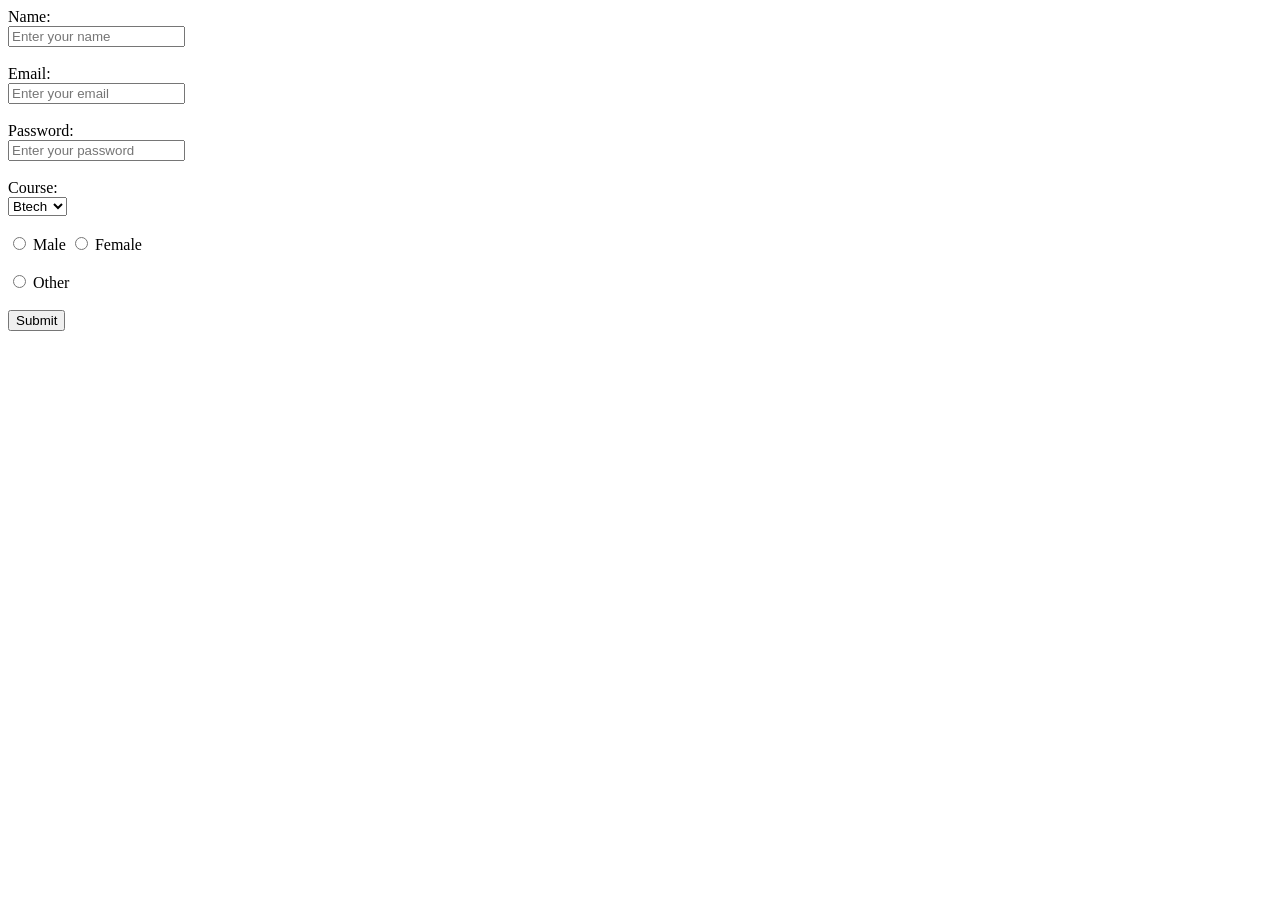
<file: html-practice-classwork/forms.html>
<html lang="en">
<head>
    <meta charset="UTF-8">
    <meta name="viewport" content="width=device-width, initial-scale=1.0">
    <title>Html Forms</title>
</head>
<body>
    <form>
        <label for="name">Name:</label><br>
        <input type="text" name="name" placeholder="Enter your name"><br><br>
        <label for="email">Email:</label><br>
        <input type="email" name="email" placeholder="Enter your email"><br><br>
        <label for="password">Password:</label><br>
        <input type="password" name="password" placeholder="Enter your password"><br><br>
        <label for="degree">Course:</label><br>
        <select>
            <option value="">Btech</option>
            <option value="">Mtech</option>
            <option value="">BCA</option>
            <option value="">MCA</option>
        </select><br><br>
        <input type="radio" name="gender">
        <label for="male">Male</label>
        <input type="radio" name="gender">
        <label for="female">Female</label><br><br>
        <input type="radio" name="gender">
        <label for="other">Other</label><br><br>
        <input type="submit" value="Submit">
    </form>

</body>
</html>
</file>
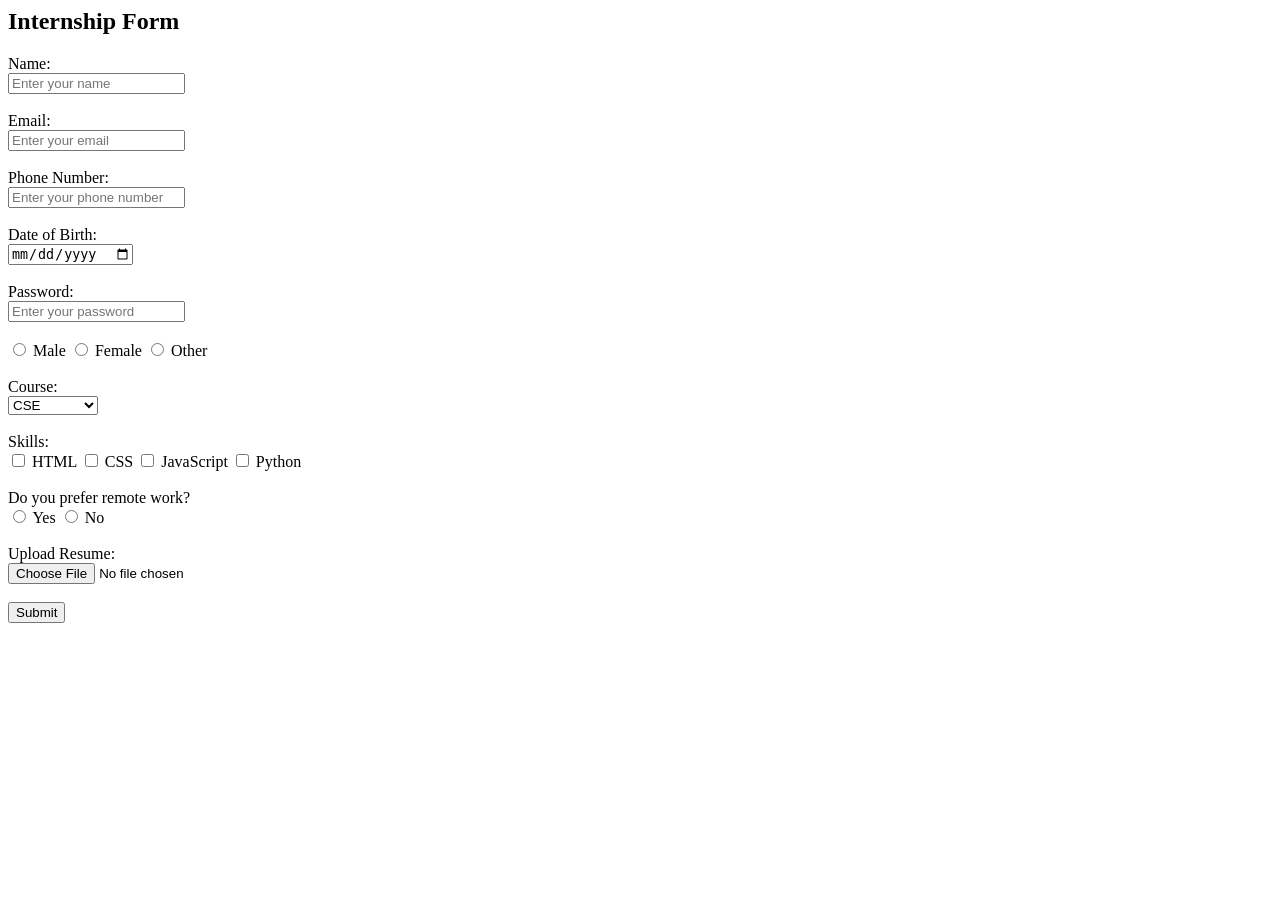
<file: html-practice-classwork/internshipform.html>
<html lang="en">
<head>
    <meta charset="UTF-8">
    <meta name="viewport" content="width=device-width, initial-scale=1.0">
    <h2>Internship Form</h2>
</head>
<body>
    <form>
        <label for="name">Name:</label><br>
        <input type="text" name="name" placeholder="Enter your name"><br><br>
        <label for="email">Email:</label><br>
        <input type="email" name="email" placeholder="Enter your email"><br><br>
        <label for="phone">Phone Number:</label><br>
        <input type="tel" name="phone" placeholder="Enter your phone number"><br><br>
        <label for="dob">Date of Birth:</label><br>
        <input type="date" name="dob"><br><br>
        <label for="password">Password:</label><br>
        <input type="password" name="password" placeholder="Enter your password"><br><br>
        <input type="radio" name="gender" value="male">
        <label for="male">Male</label>
        <input type="radio" name="gender" value="female">
        <label for="female">Female</label>
        <input type="radio" name="gender" value="other">
        <label for="other">Other</label><br><br>
        <label for="course">Course:</label><br>
        <select name="course">
            <option value="">CSE</option>
            <option value="">IT</option>
            <option value="">ECE</option>
            <option value="">Mechanical</option>
        </select><br><br>
        <label for="skills">Skills:</label><br>
        <input type="checkbox" name="skills" value="html"> HTML
        <input type="checkbox" name="skills" value="css"> CSS
        <input type="checkbox" name="skills" value="javascript"> JavaScript
        <input type="checkbox" name="skills" value="python"> Python<br><br>
        <label for="preference">Do you prefer remote work?</label><br>
        <input type="radio" name="preference" value="yes">
        <label for="yes">Yes</label>
        <input type="radio" name="preference" value="no">
        <label for="no">No</label><br><br>
        <label for="resume">Upload Resume:</label><br>
        <input type="file" name="resume"><br><br>
        <input type="submit" value="Submit">
    </form>

</body>
</html>
</file>
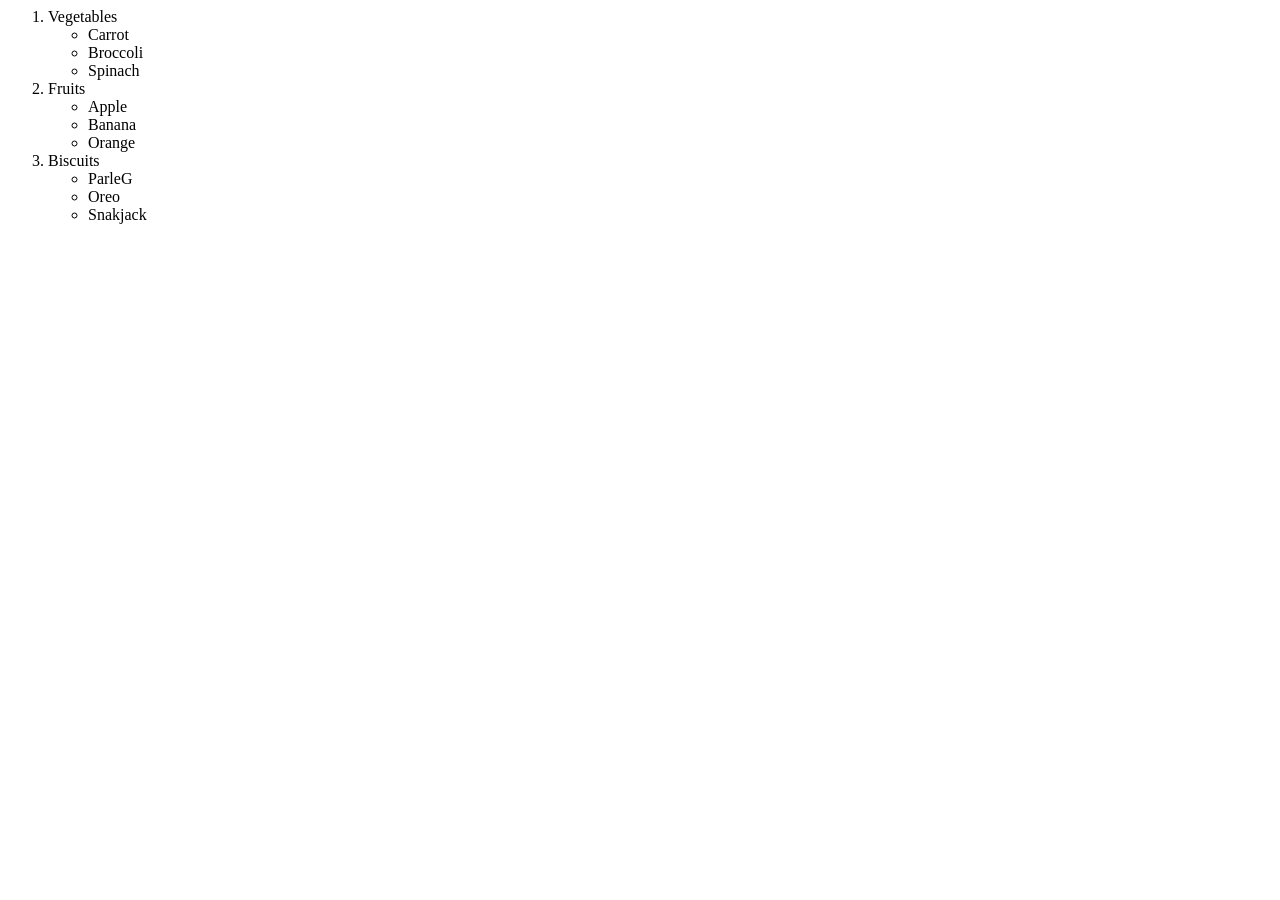
<file: html-practice-classwork/list.html>
<html lang="en">
    <body>
        <ol>
            <li>Vegetables</li>
        
        <ul>   
            <li>Carrot</li>
            <li>Broccoli</li>
            <li>Spinach</li>
        </ul>
        
            <li>Fruits</li>
        
        <ul>
            <li>Apple</li>
            <li>Banana</li>
            <li>Orange</li>
        </ul>
        
            <li>Biscuits</li>
        
        <ul>
            <li>ParleG</li>
            <li>Oreo</li>
            <li>Snakjack</li>
        </ul>
        </ol>
    </body>
</html>
</file>
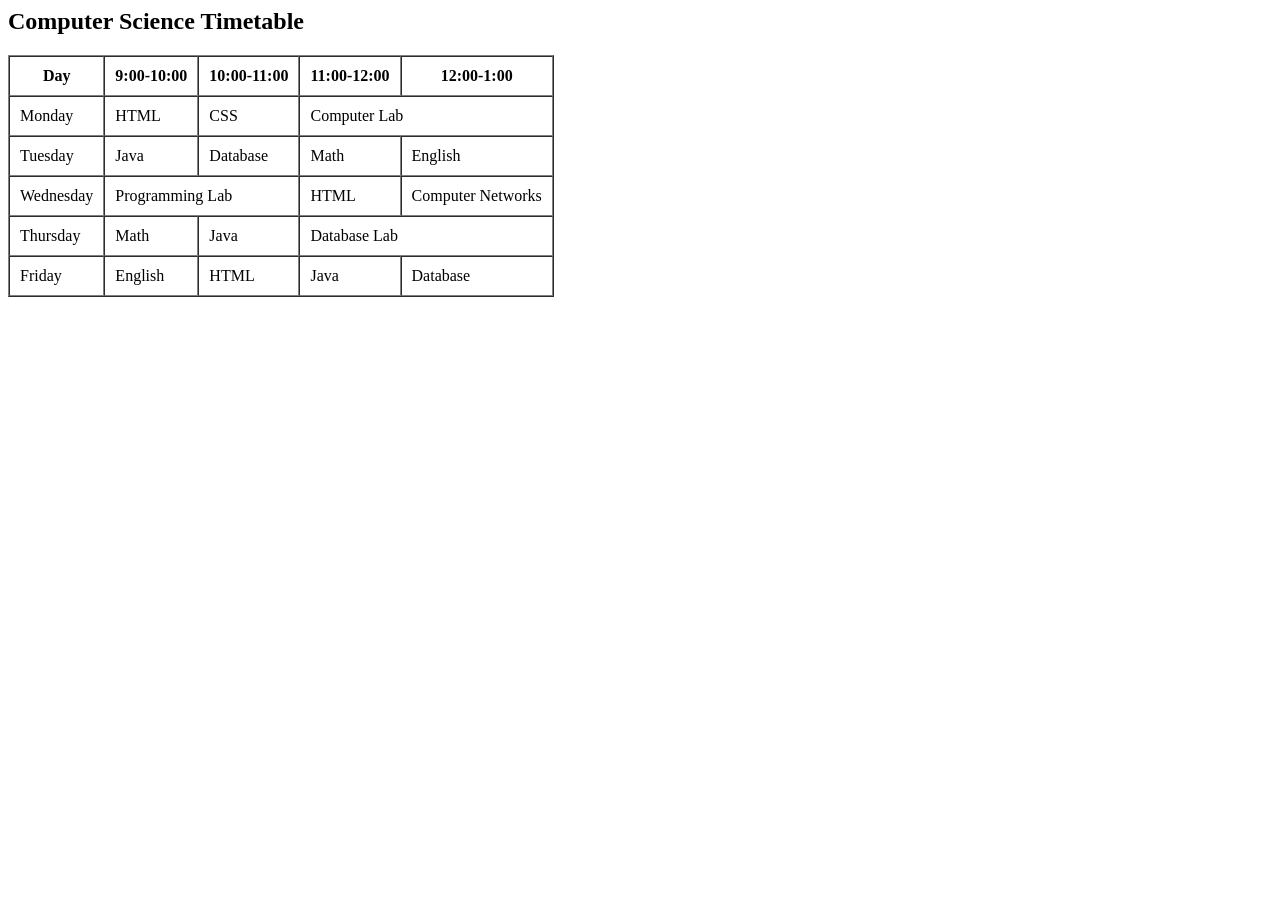
<file: html-practice-classwork/timetable.html>
<html lang="en">
    <head>
        <meta charset="UTF-8">
        <meta http-equiv="X-UA-Compatible" content="IE=edge">
        <meta name="viewport" content="width=device-width, initial-scale=1.0">
        <h2>Computer Science Timetable</h2>
    </head>
    <body>
        <table border="1" cellspacing="0" cellpadding="10">
            <thead>
                <tr>
                    <th>Day</th>
                    <th>9:00-10:00</th>
                    <th>10:00-11:00</th>
                    <th>11:00-12:00</th>
                    <th>12:00-1:00</th>
                </tr>
            </thead>
            <tbody>
                <tr>
                    <td>Monday</td>
                    <td>HTML</td>
                    <td>CSS</td>
                    <td = colspan="2">Computer Lab</td>
                </tr>
                <tr>
                    <td>Tuesday</td>
                    <td>Java</td>
                    <td>Database</td>
                    <td>Math</td>
                    <td>English</td>
                </tr>
                <tr>
                    <td>Wednesday</td>
                    <td colspan="2">Programming Lab</td>
                    <td>HTML</td>
                    <td>Computer Networks</td>
                    </tr>
                    <tr>
                    <td>Thursday</td>
                    <td>Math</td>
                    <td>Java</td>
                    <td colspan="2">Database Lab</td>
                    </tr>
                <tr>
                    <td>Friday</td> 
                    <td>English</td>
                    <td>HTML</td>
                    <td>Java</td>
                    <td>Database</td>
                </tr>
                <!-- Add more rows as needed -->
            </tbody>
        </table>
    </body>
</file>
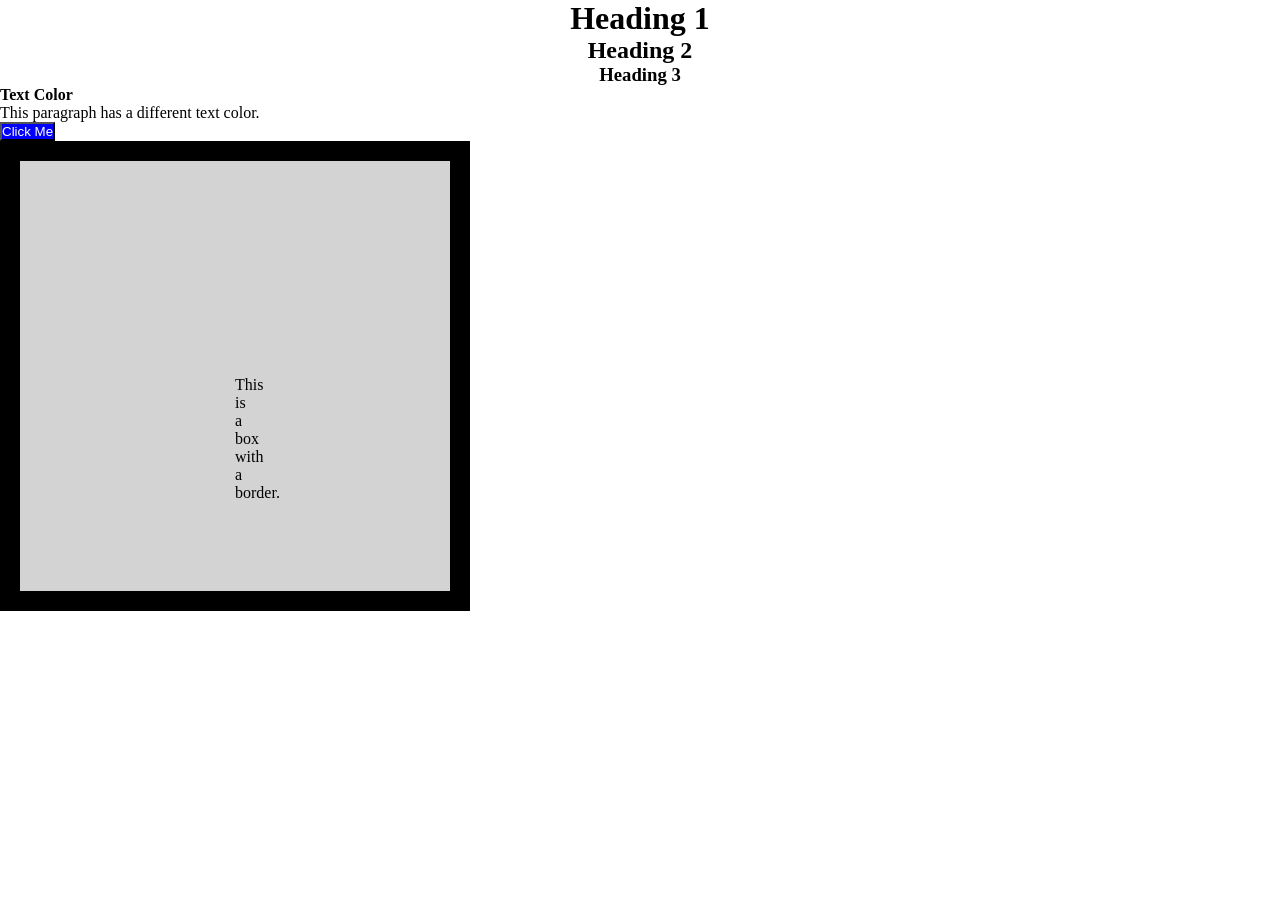
<file: html-practice-classwork/BasicCss/html.html>
<html lang="en">
    <head>
        <meta charset="UTF-8" />
        <meta name="viewport" content="width=device-width, initial-scale=1.0" />
        <title>Basic CSS Practice</title>
        <link rel="stylesheet" href="./css1.css" />
        <head> 
            <body>
                <center><h1>Heading 1</h1></center>
                <center><h2>Heading 2</h2></center>
                <center><h3>Heading 3</h3></center>
                <h4>Text Color</h4>
                <p class="text-color">This paragraph has a different text color.</p>
                <button style="background-color: blue; color: white;">Click Me</button>
                <div class="box">This is a box with a border.</div>
            </body>
        </head>
</file>
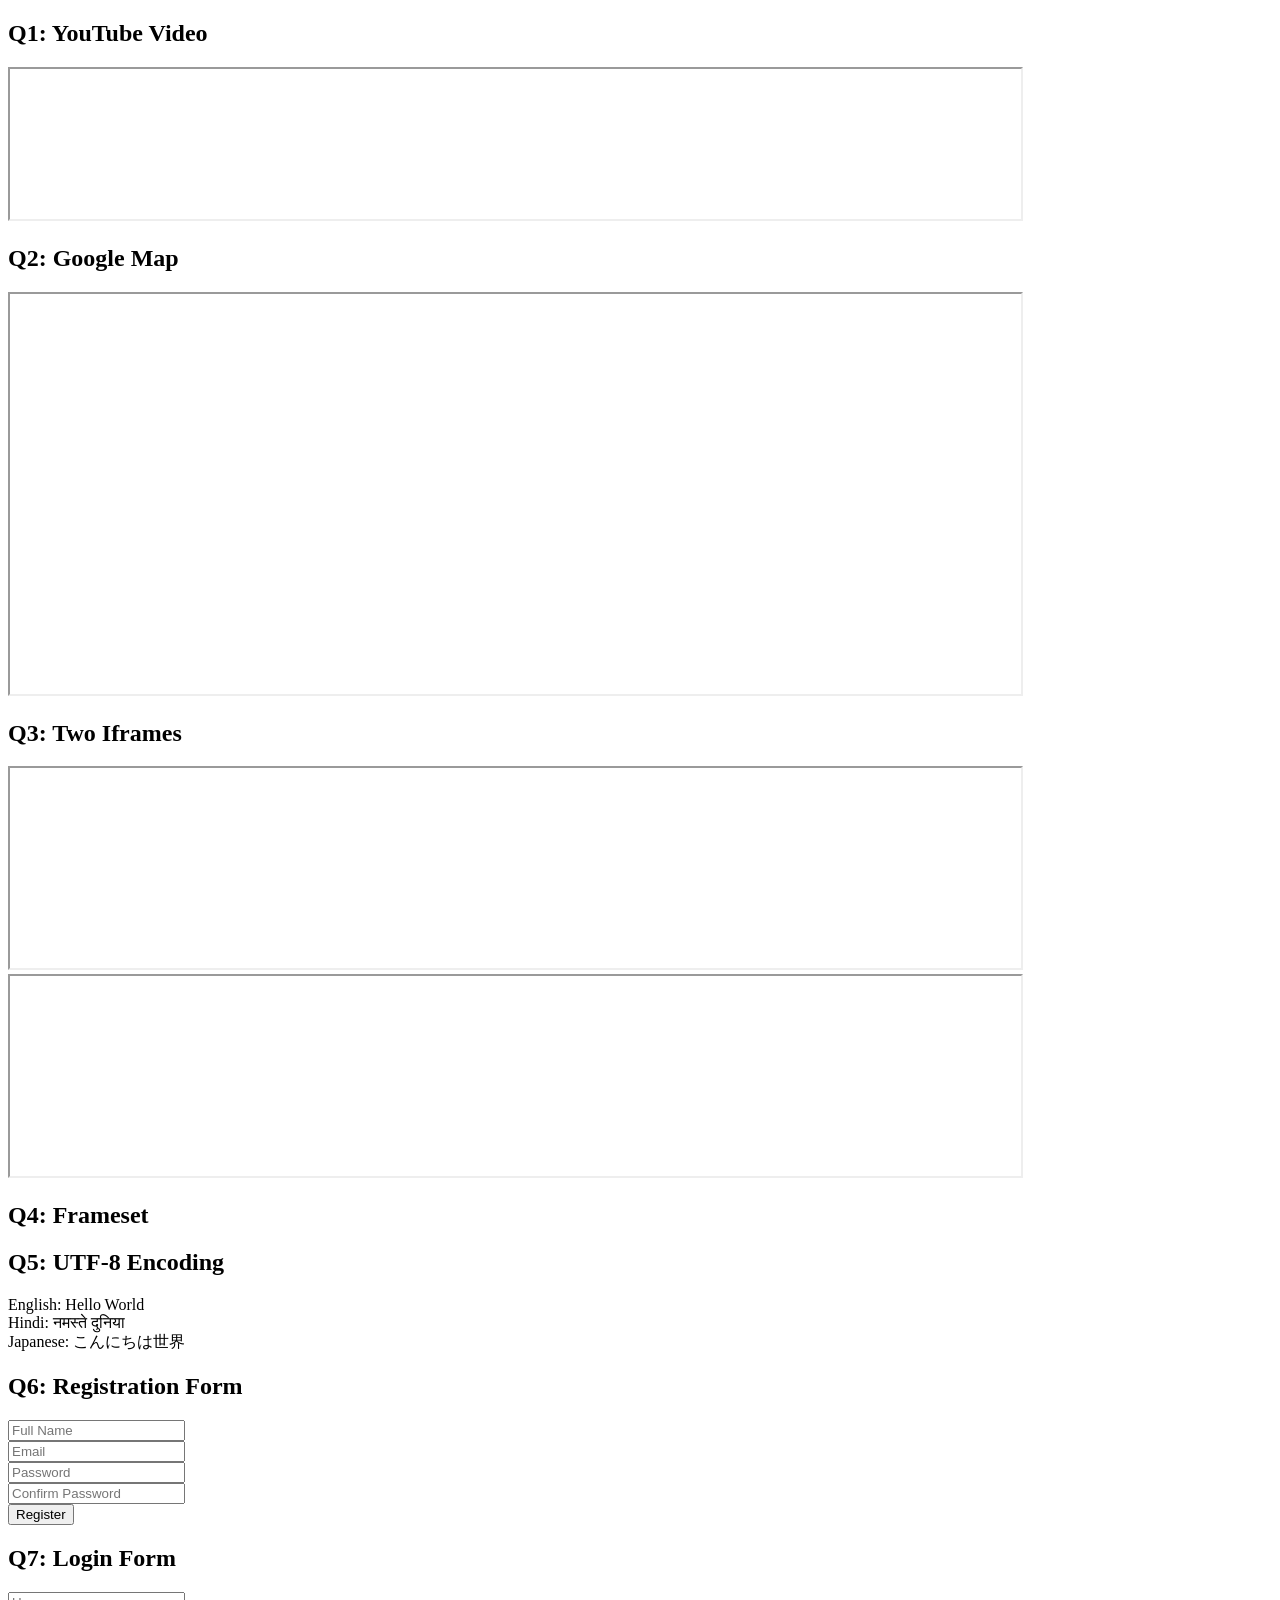
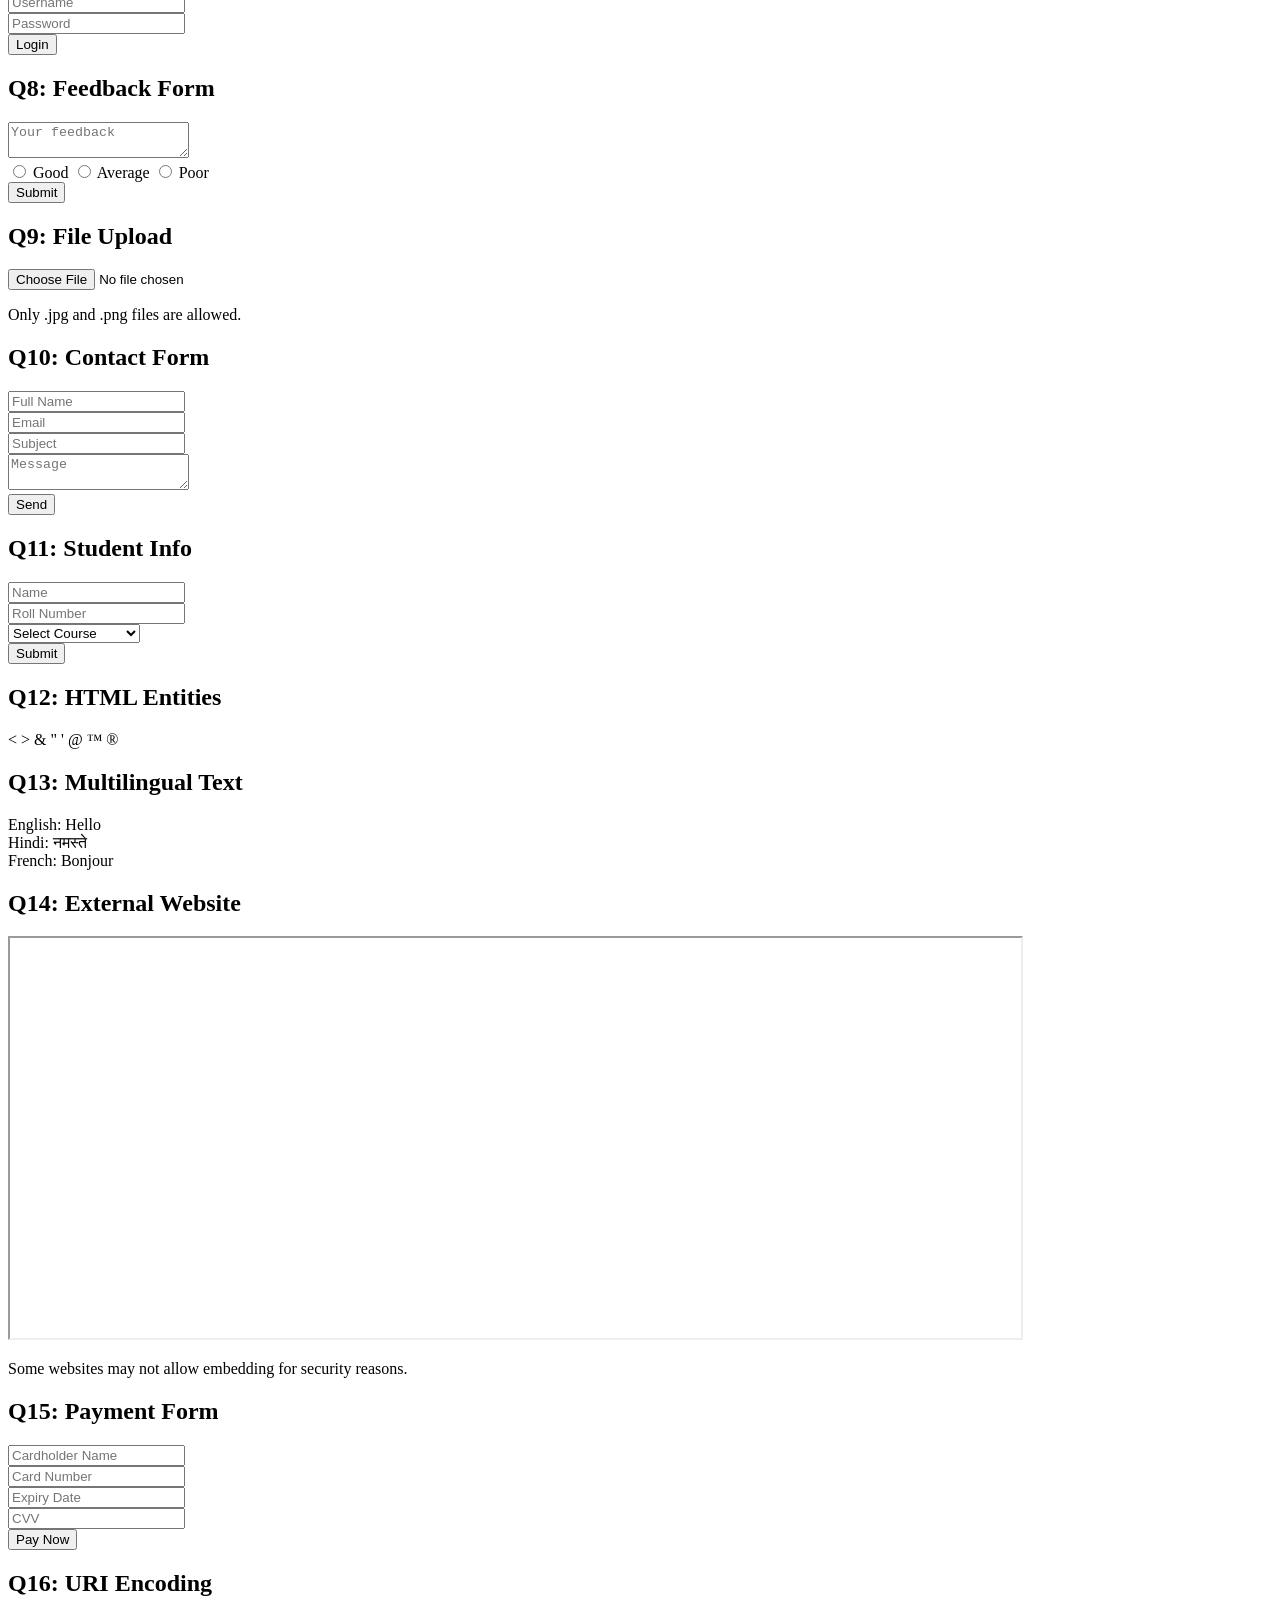
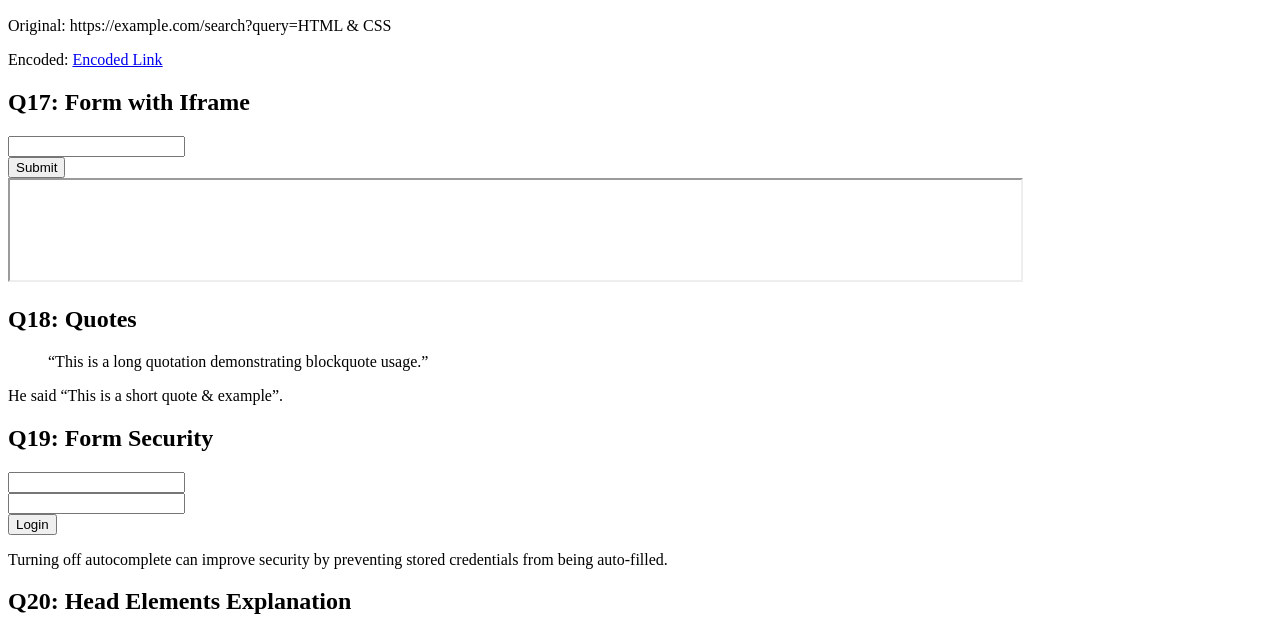
<file: html-practice/Assignment 2/Assignment4.html>
<!DOCTYPE html>
<html lang="en">
<head>
    <meta charset="UTF-8">
    <meta name="author" content="Student Name">
    <meta name="viewport" content="width=device-width, initial-scale=1.0">
    <title>Assignment 3 - Combined</title>
    <base href="https://example.com/">
    <link rel="icon" href="favicon.ico">
    <style></style>
    <script></script>
</head>
<body>

<!-- Q1: YouTube Video -->
<h2>Q1: YouTube Video</h2>
<iframe src="https://www.youtube.com/embed/dQw4w9WgXcQ" width="80%" height="50%"></iframe>

<!-- Q2: Google Map -->
<h2>Q2: Google Map</h2>
<iframe src="https://www.google.com/maps/embed?pb=!1m18!..." title="My City Map" width="80%" height="400" loading="lazy"></iframe>
<!-- loading="lazy" delays loading until needed -->

<!-- Q3: Two Iframes -->
<h2>Q3: Two Iframes</h2>
<iframe src="intro.html" width="80%" height="200"></iframe><br>
<iframe src="hobby.html" width="80%" height="200"></iframe>

<!-- Q4: Frameset -->
<h2>Q4: Frameset</h2>
<frameset rows="20%,80%">
    <frame src="nav.html">
    <frame src="welcome.html">
</frameset>

<!-- Q5: UTF-8 Encoding -->
<h2>Q5: UTF-8 Encoding</h2>
<p>English: Hello World<br>Hindi: नमस्ते दुनिया<br>Japanese: こんにちは世界</p>

<!-- Q6: Registration Form -->
<h2>Q6: Registration Form</h2>
<form>
    <input type="text" name="fullname" placeholder="Full Name" required><br>
    <input type="email" name="email" placeholder="Email" required><br>
    <input type="password" name="password" placeholder="Password" required><br>
    <input type="password" name="confirm" placeholder="Confirm Password" required><br>
    <button type="submit">Register</button>
</form>

<!-- Q7: Login Form -->
<h2>Q7: Login Form</h2>
<form>
    <input type="text" name="username" placeholder="Username" required><br>
    <input type="password" name="password" placeholder="Password" required><br>
    <input type="hidden" name="csrf" value="dummyToken123">
    <!-- CSRF token prevents cross-site request forgery -->
    <button type="submit">Login</button>
</form>

<!-- Q8: Feedback Form -->
<h2>Q8: Feedback Form</h2>
<form method="post" action="#">
    <textarea name="feedback" placeholder="Your feedback"></textarea><br>
    <input type="radio" name="rating" value="Good"> Good
    <input type="radio" name="rating" value="Average"> Average
    <input type="radio" name="rating" value="Poor"> Poor<br>
    <button type="submit">Submit</button>
</form>

<!-- Q9: File Upload -->
<h2>Q9: File Upload</h2>
<form>
    <input type="file" accept=".jpg,.png" required><br>
    <p>Only .jpg and .png files are allowed.</p>
</form>

<!-- Q10: Contact Form -->
<h2>Q10: Contact Form</h2>
<form>
    <input type="text" name="fullname" placeholder="Full Name" required><br>
    <input type="email" name="email" placeholder="Email" required><br>
    <input type="text" name="subject" placeholder="Subject" required><br>
    <textarea name="message" placeholder="Message" required></textarea><br>
    <button type="submit">Send</button>
</form>

<!-- Q11: Student Info -->
<h2>Q11: Student Info</h2>
<form>
    <input type="text" name="name" placeholder="Name" required><br>
    <input type="text" name="roll" placeholder="Roll Number" required><br>
    <select name="course" required>
        <option value="" disabled selected>Select Course</option>
        <option value="CS">Computer Science</option>
        <option value="Math">Mathematics</option>
    </select><br>
    <button type="submit">Submit</button>
</form>

<!-- Q12: HTML Entities -->
<h2>Q12: HTML Entities</h2>
<p>&lt; &gt; &amp; &quot; &apos; &#64; &trade; &reg;</p>

<!-- Q13: Multilingual Text -->
<h2>Q13: Multilingual Text</h2>
<p>English: Hello<br>Hindi: नमस्ते<br>French: Bonjour</p>

<!-- Q14: External Website -->
<h2>Q14: External Website</h2>
<iframe src="https://www.wikipedia.org" width="80%" height="400"></iframe>
<p>Some websites may not allow embedding for security reasons.</p>

<!-- Q15: Payment Form -->
<h2>Q15: Payment Form</h2>
<form>
    <input type="text" name="cardname" placeholder="Cardholder Name" required><br>
    <input type="text" name="cardnumber" placeholder="Card Number" required><br>
    <input type="text" name="expiry" placeholder="Expiry Date" required><br>
    <input type="password" name="cvv" placeholder="CVV" required><br>
    <button type="submit">Pay Now</button>
</form>

<!-- Q16: URI Encoding -->
<h2>Q16: URI Encoding</h2>
<p>Original: https://example.com/search?query=HTML & CSS</p>
<p>Encoded: <a href="https://example.com/search?query=HTML%20%26%20CSS">Encoded Link</a></p>

<!-- Q17: Form with Iframe -->
<h2>Q17: Form with Iframe</h2>
<form target="resultFrame">
    <input type="text" name="text"><br>
    <button type="submit">Submit</button>
</form>
<iframe name="resultFrame" src="result.html" width="80%" height="100"></iframe>

<!-- Q18: Quotes -->
<h2>Q18: Quotes</h2>
<blockquote>“This is a long quotation demonstrating blockquote usage.”</blockquote>
<p>He said <q>This is a short quote &amp; example</q>.</p>

<!-- Q19: Form Security -->
<h2>Q19: Form Security</h2>
<form autocomplete="off">
    <input type="text" name="username" required><br>
    <input type="password" name="password" required><br>
    <button type="submit">Login</button>
</form>
<p>Turning off autocomplete can improve security by preventing stored credentials from being auto-filled.</p>

<!-- Q20: Head Elements Explanation -->
<h2>Q20: Head Elements Explanation</h2>
<p>
<title> defines page title.<br>
<meta> provides metadata.<br>
<base> sets base URL.<br>
<link> connects external resources.<br>
<style> allows internal CSS.<br>
<script> allows JavaScript.<br>
</p>

</body>
</html>
</file>
<file: html-practice-classwork/BasicCss/css1.css>
/*h1{
    background-color: lightblue;
    color: white;
    font-size: 150px;
}
h2{
    background-color: lightgreen;
    color: white;
    font-size: 150px;
}
h3{
    background-color: lightpink;
    color: white;
    font-size: 150px;
}
.box{
    background-color: lightgray;
    color: black;
    font-size: 10px;
    width: 110px;
    height: 20px;
    border: 2px solid black;
    border-radius: 5px;
}*/
/*#container{
    background-color: lightgray;
    color: black;
    font-size: 10px;
    width: 110px;
    height: 20px;
    border: 2px solid black;
    border-radius: 5px;
}
#child{
    background-color: lightgray;
    color: black;
    font-size: 10px;
    width: 110px;
    height: 20px;
    border: 2px solid black;
    border-radius: 5px;
}*/
*{
    margin: 0;
    padding: 0;
    box-sizing: border-box;
}
.box{
    width: 10px;
    height: 100px;
    background-color: lightgray;
    border: 20px solid black;
    padding: 215px;
    box-shadow: 0px 0px 0px green;
}
.box2{
    width: 100px;
    height: 100px;
    background-color: red;
    border: 20px solid black;
    padding: 15px;
    box-sizing: border-box;
}
</file>
